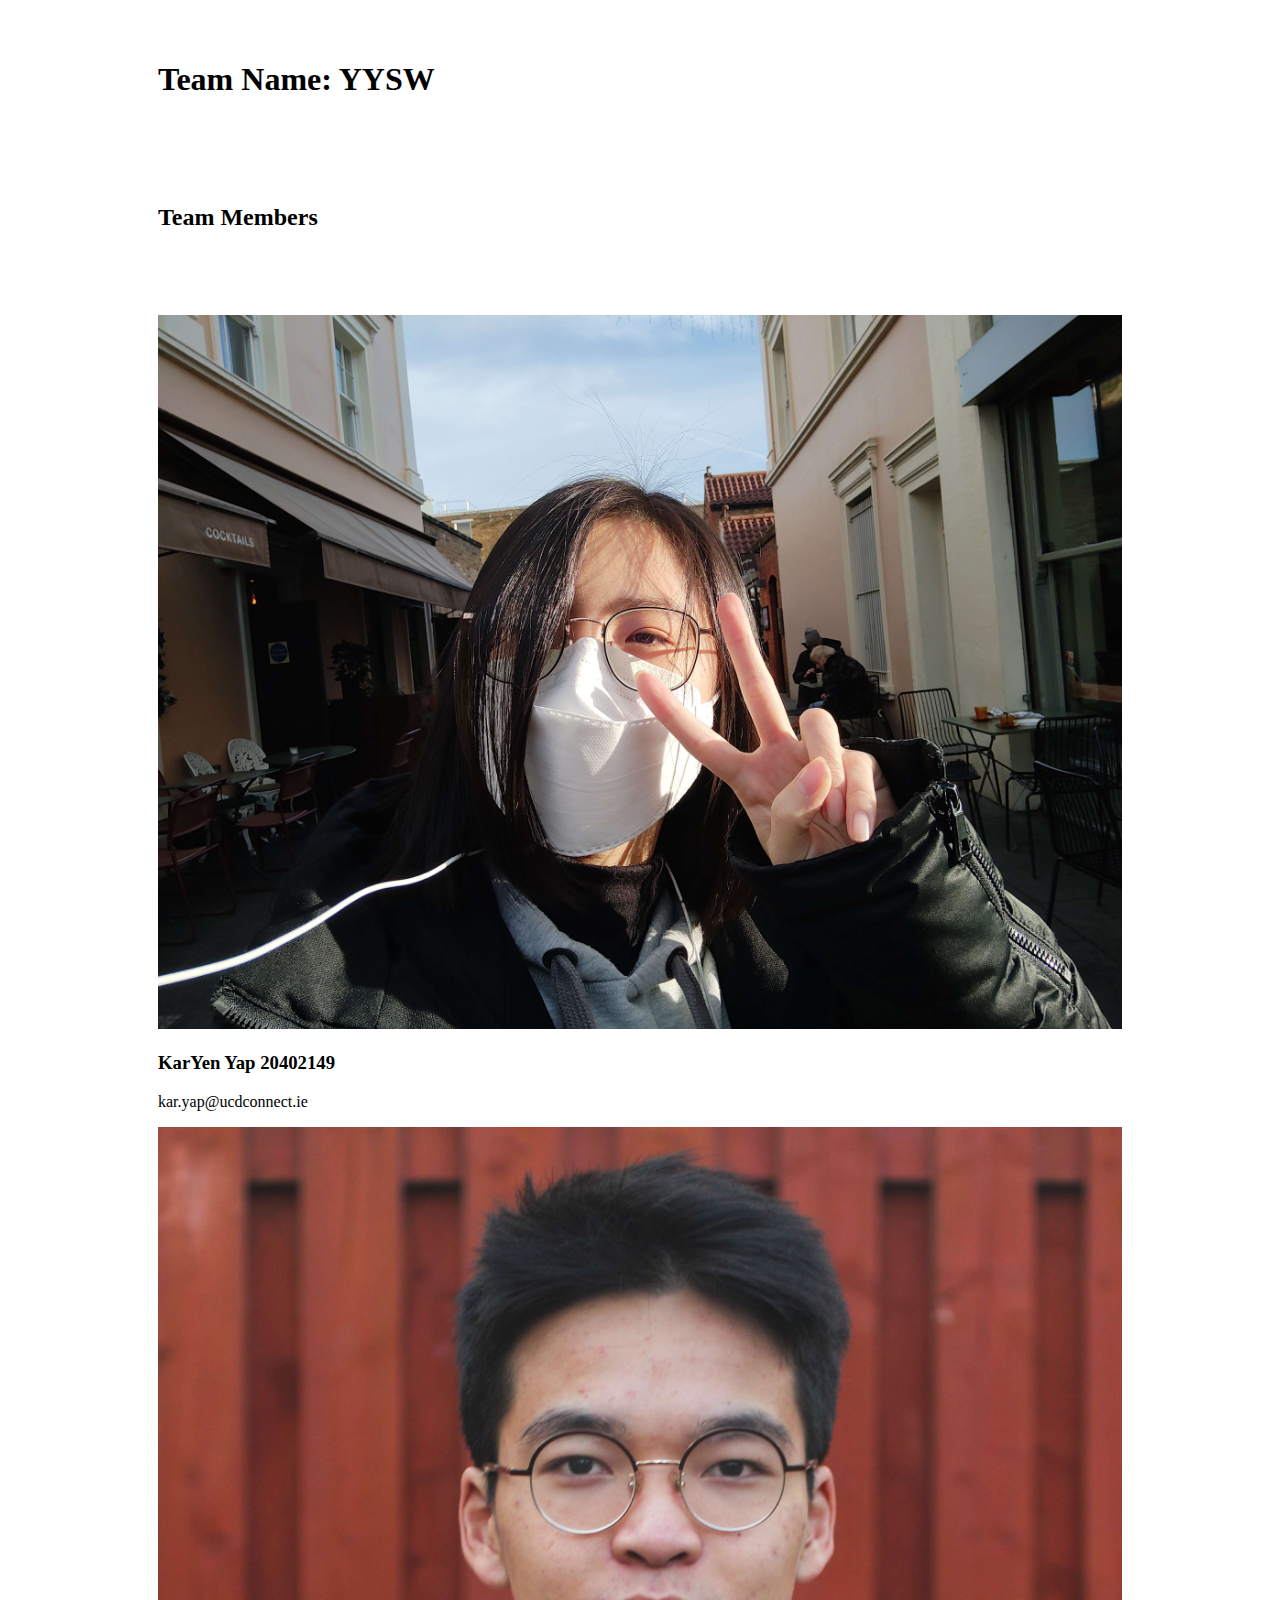
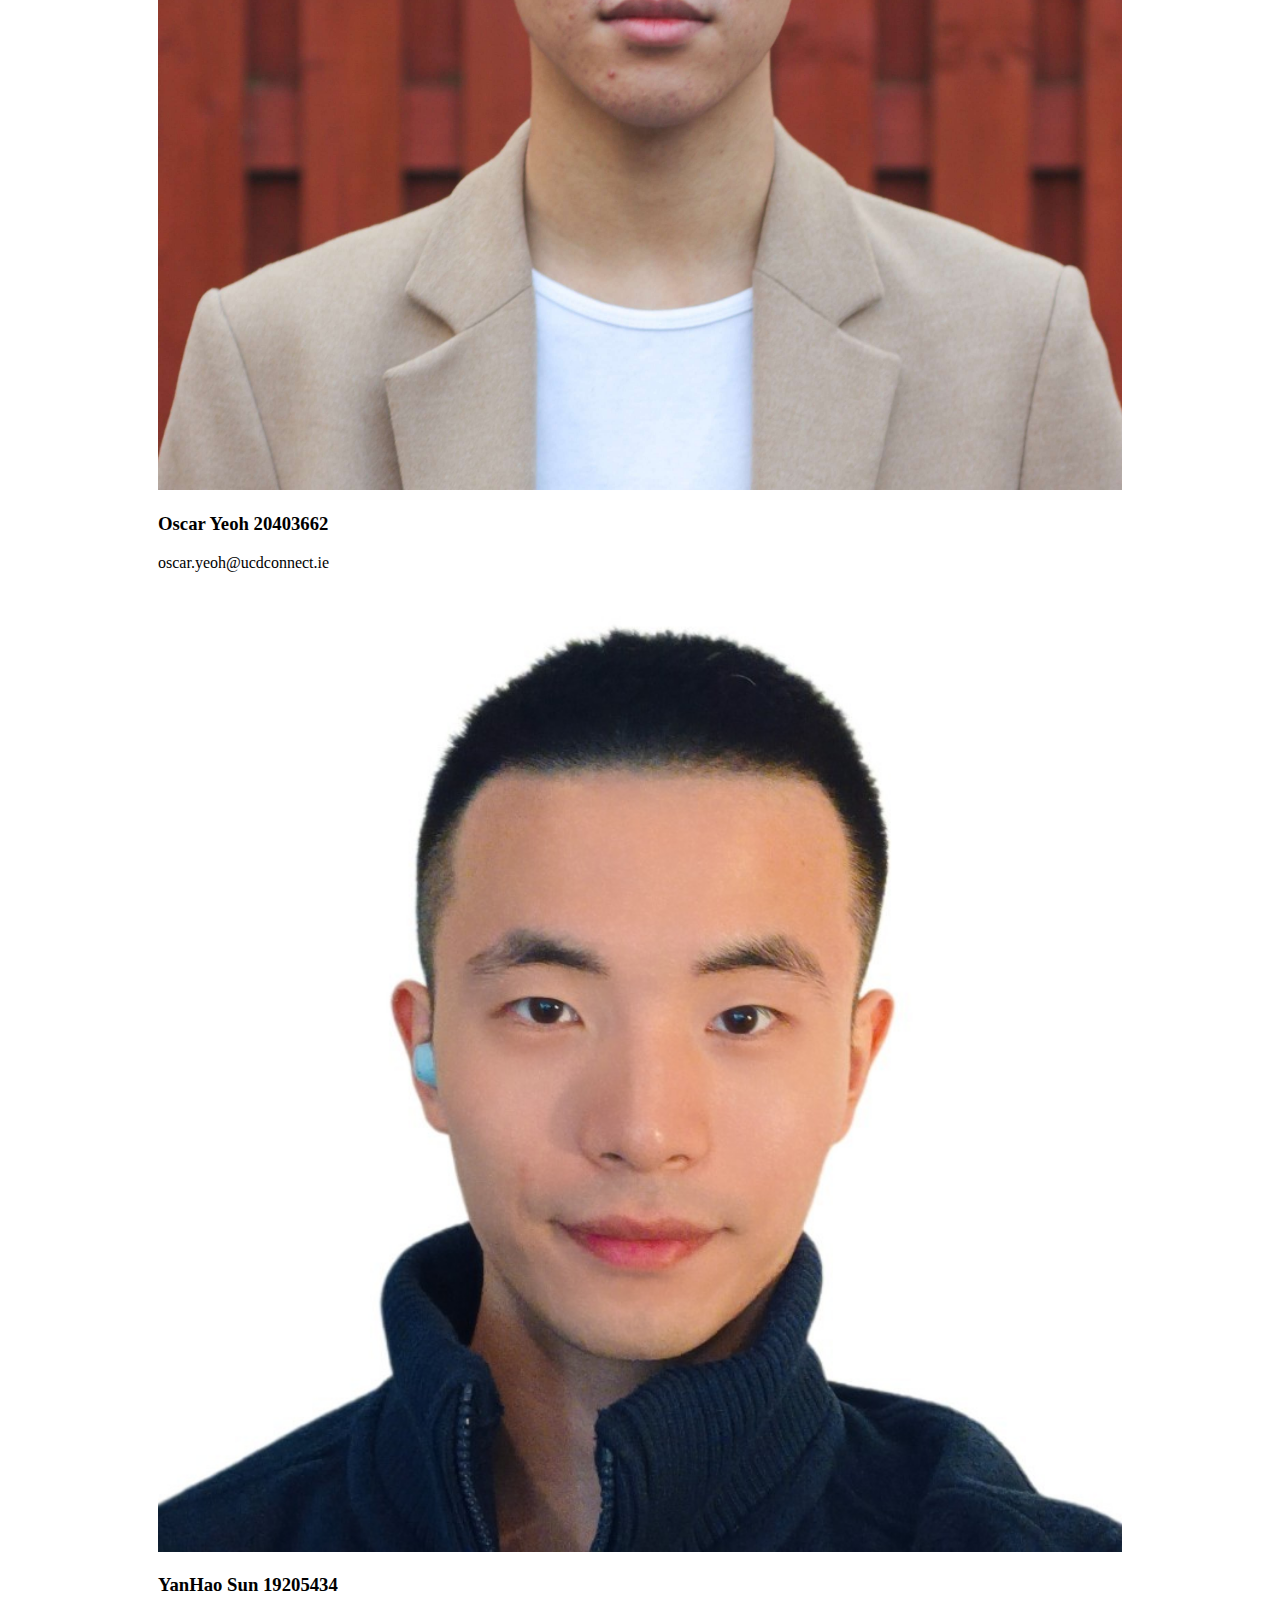
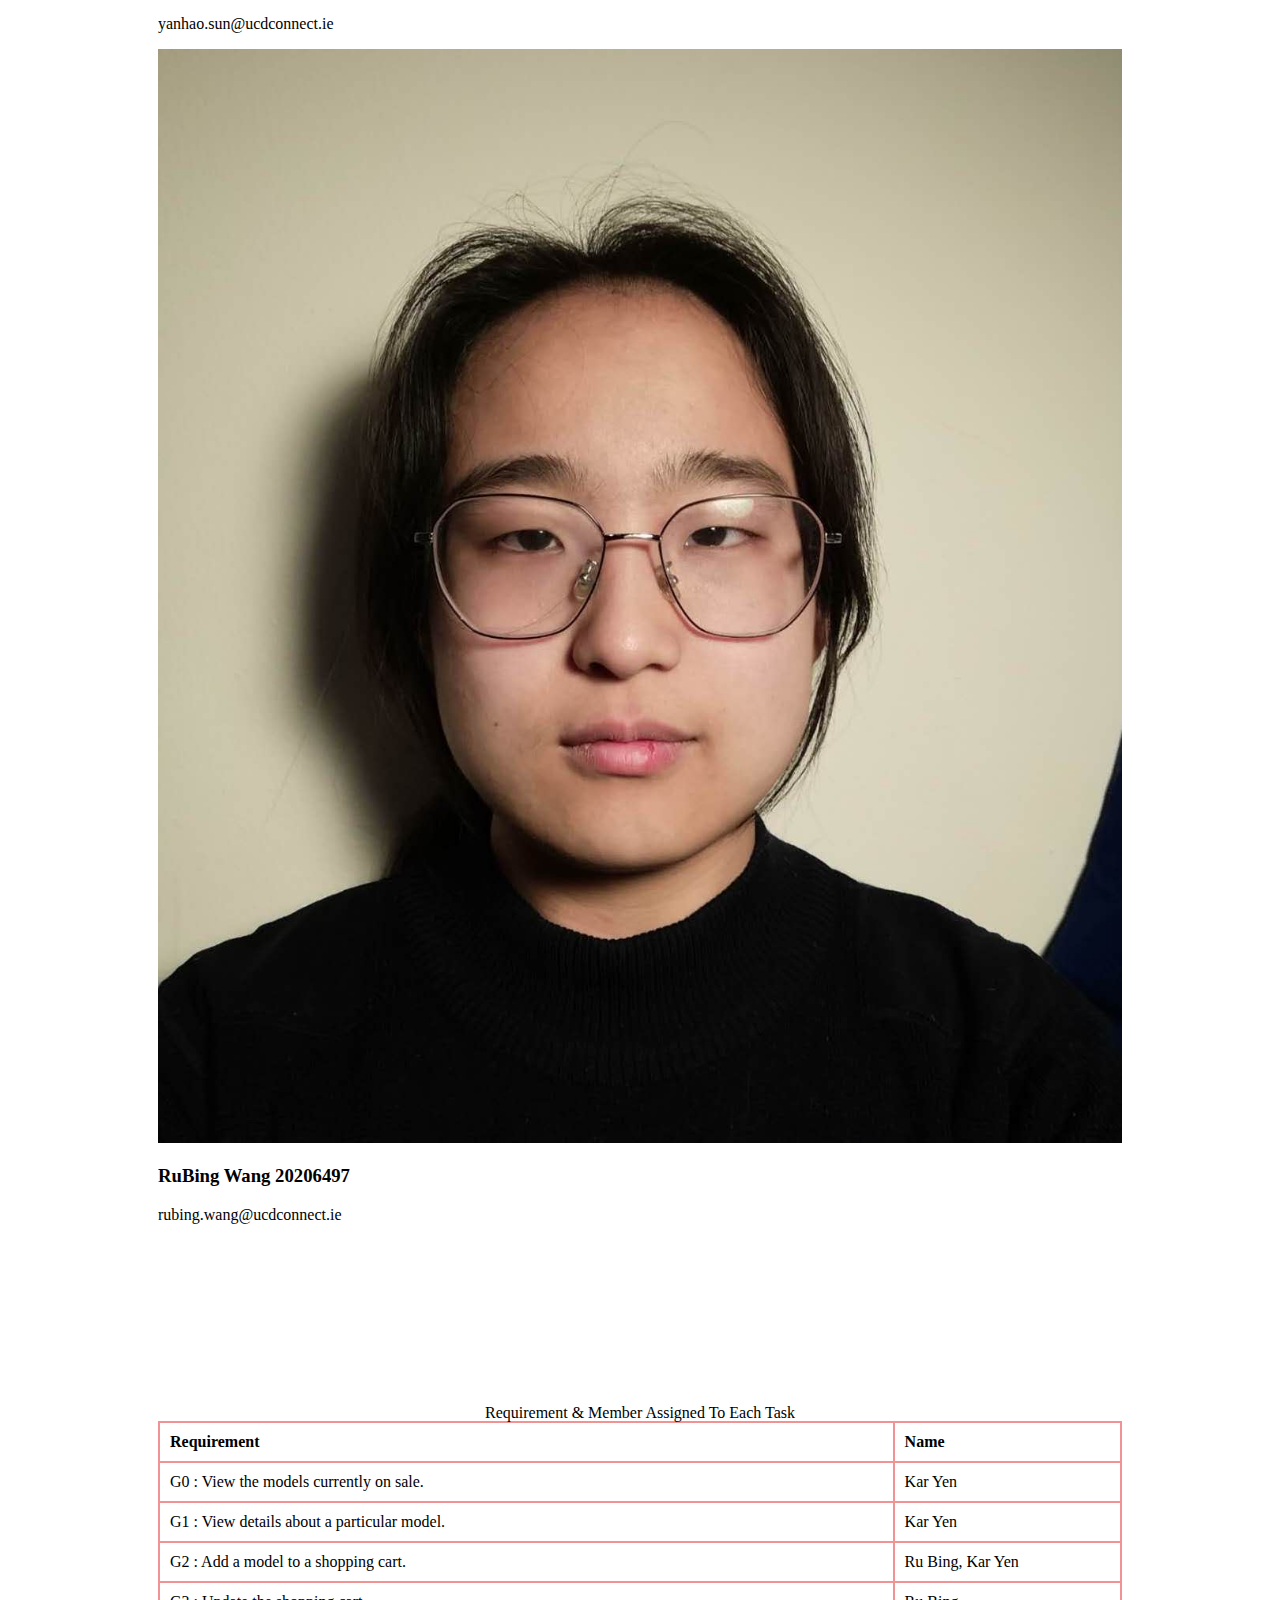
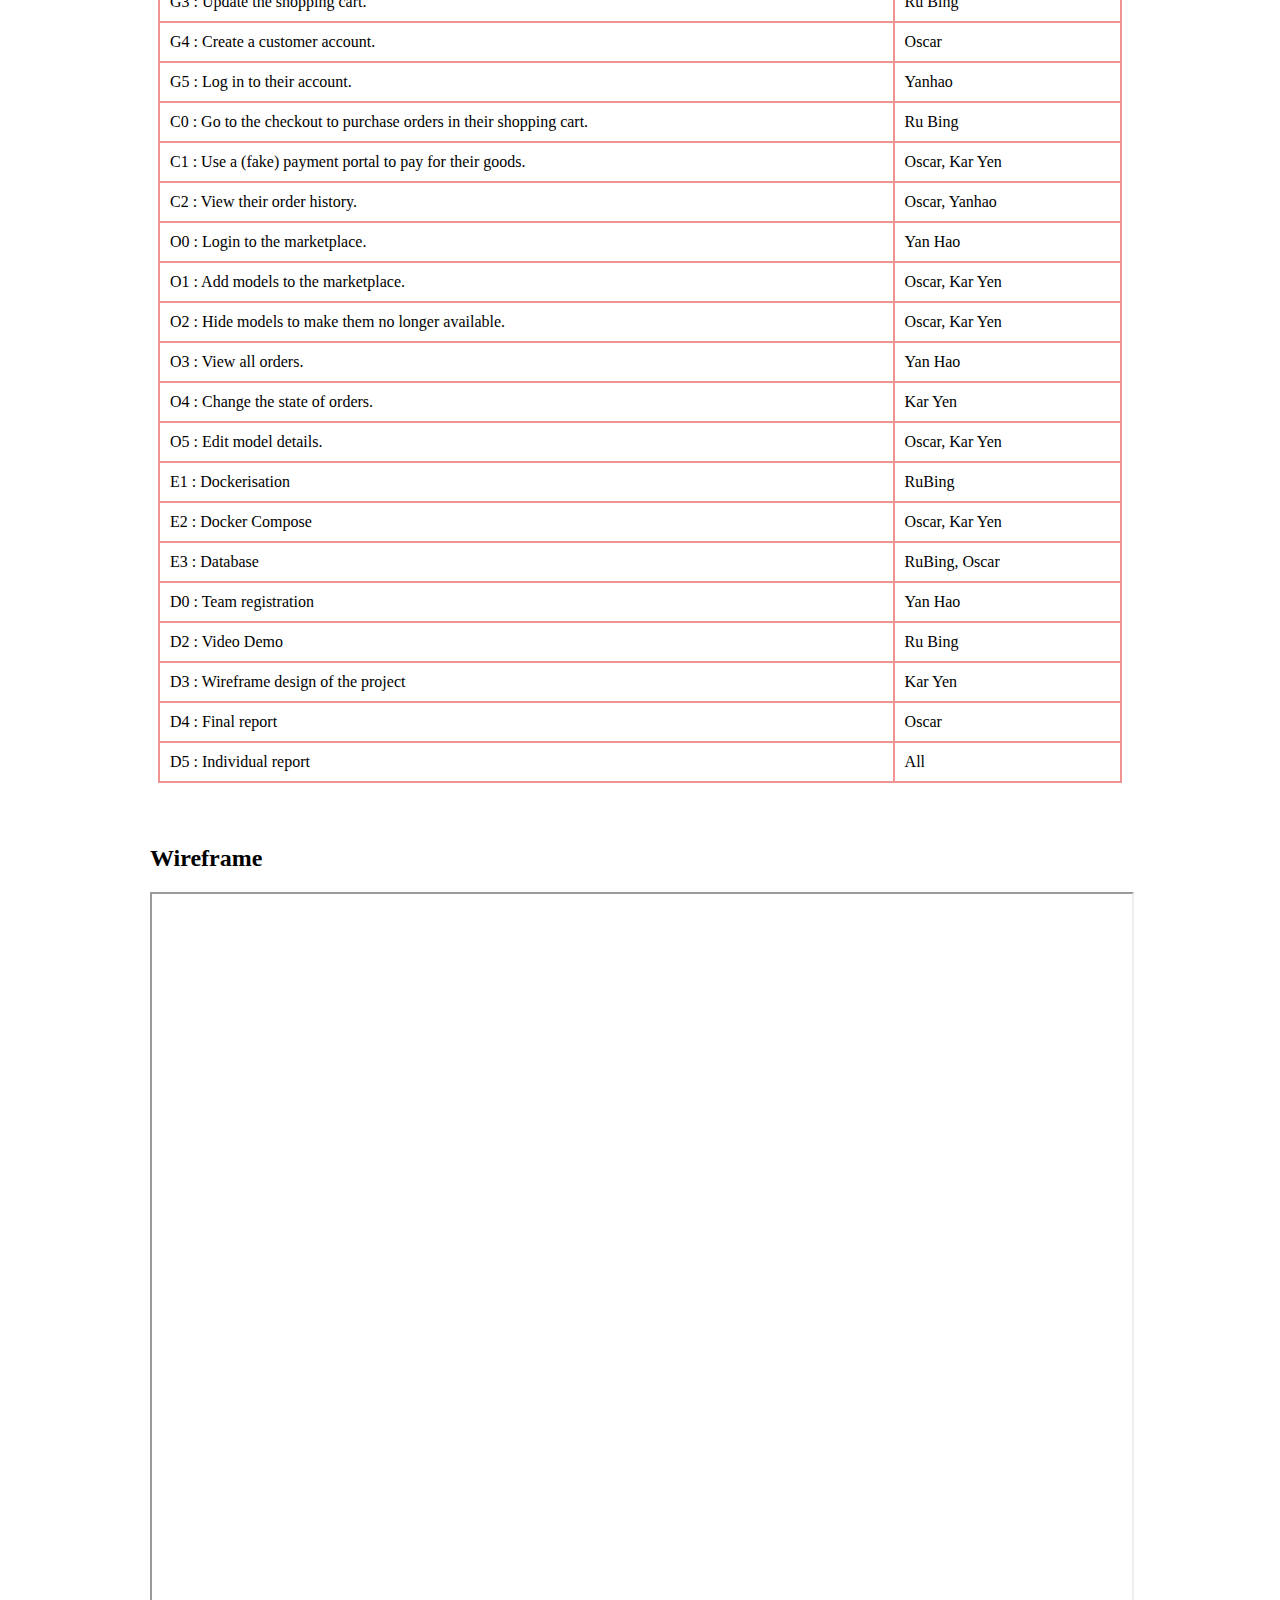
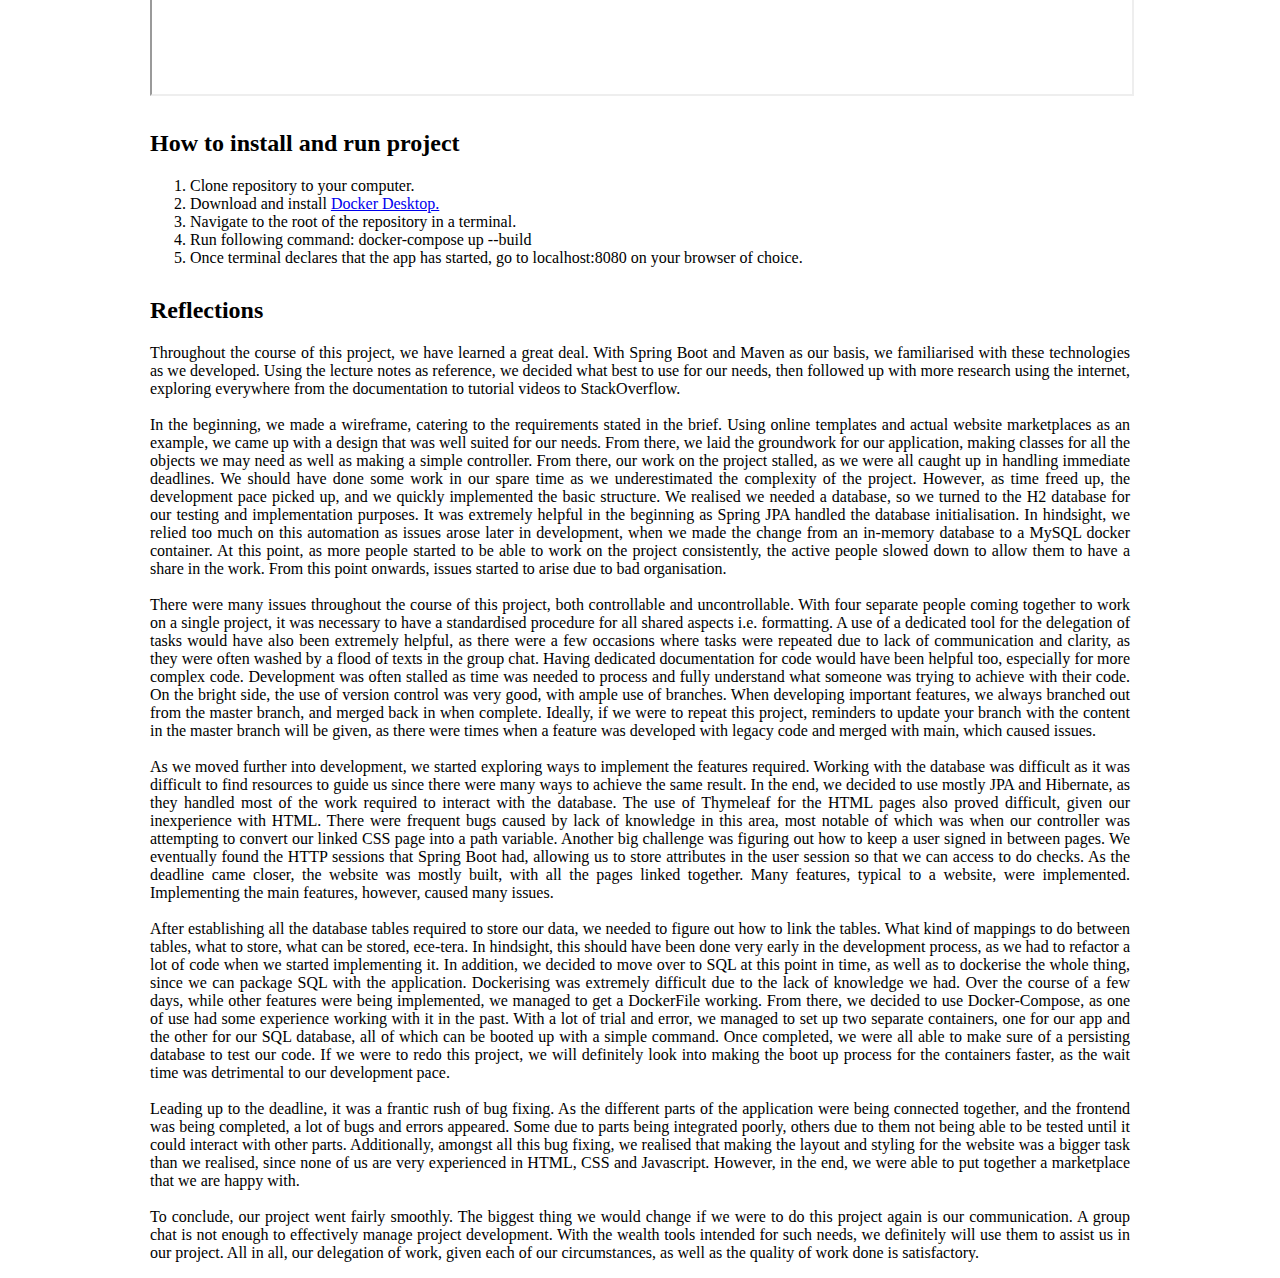
<file: webProjectSubmit/20202149_20403662_20206497_19205434_final/20202149_20403662_20206497_19205434__final/20402149_20403662_20206497_19205434__final/final_report.html>
<!DOCTYPE html>
<html>
    <head>
        <meta charset="UTF-8">
        <meta name="viewport" content="width=device-width, initial-scale=1">

        <link href="https://cdn.jsdelivr.net/npm/bootstrap@5.3.0-alpha1/dist/css/bootstrap.min.css" rel="stylesheet" integrity="sha384-GLhlTQ8iRABdZLl6O3oVMWSktQOp6b7In1Zl3/Jr59b6EGGoI1aFkw7cmDA6j6gD" crossorigin="anonymous">
        <link rel="stylesheet" href="styles.css">
        
        <script src="https://cdn.jsdelivr.net/npm/bootstrap@5.3.'[[['']0-alpha1/dist/js/bootstrap.bundle.min.js" integrity="sha384-w76AqPfDkMBDXo30jS1Sgez6pr3x5MlQ1ZAGC+nuZB+EYdgRZgiwxhTBTkF7CXvN" crossorigin="anonymous"></script>
    </head>
    <body>
        <div class="container-fluid content" style="margin-bottom: 100px;">
            <div class="row-padding">
                <div class="row vert-padding-32">
                    <h1 class="text-center">Team Name: YYSW</h1>
                </div>
                <div class="row vert-padding-32">
                    <h2 class="text-center">Team Members</h2>
                </div>
                <div class="row vert-padding-32">
                    <div class="col-sm-3">
                        <img src="img/yky.jpg" width="400" height="400">
                        <h3 class="text-center">KarYen Yap 20402149</h3>
                        <p class="text-center">kar.yap@ucdconnect.ie</p>
                    </div>
                    <div class="col-sm-3">
                        <img src="img/oscar.jpg" width="400" height="400">
                        <h3 class="text-center">Oscar Yeoh 20403662</h3>
                        <p class="text-center">oscar.yeoh@ucdconnect.ie</p>
                    </div>
                    <div class="col-sm-3">
                        <img src="img/sun-real.jpg" width="400" height="400">
                        <h3 class="text-center">YanHao Sun 19205434</h3>
                        <p class="text-center">yanhao.sun@ucdconnect.ie</p>
                    </div>
                    <div class="col-sm-3">
                        <img src="img/rubingw-pic.jpg" width="400" height="400">
                        <h3 class="text-center">RuBing Wang 20206497</h3>
                        <p class="text-center">rubing.wang@ucdconnect.ie</p>
                    </div>
                </div>
            </div>
        </div>
        <div class="container-fluid content" style="margin-top: 30px;">
            <div class="row-padding">
                <div class="row vert-padding-32">
                    <table>
                        <tr>
                            <caption style="caption-side: top; text-align: center;">Requirement & Member Assigned To Each Task</caption>
                        </tr>

                        <tr>
                            <th>Requirement</th>
                            <th>Name</th>
                        </tr>
                        <tr>
                            <td>G0 : View the models currently on sale.</td>
                            <td>Kar Yen</td>
                        </tr>
                        <tr>
                            <td>G1 : View details about a particular model.</td>
                            <td>Kar Yen</td>
                        </tr>
                        <tr>
                            <td>G2 : Add a model to a shopping cart.</td>
                            <td>Ru Bing, Kar Yen</td>
                        </tr>
                        <tr>
                            <td>G3 : Update the shopping cart.</td>
                            <td>Ru Bing</td>
                        </tr>
                        <tr>
                            <td>G4 : Create a customer account.</td>
                            <td>Oscar</td>
                        </tr>
                        <tr>
                            <td>G5 : Log in to their account.</td>
                            <td>Yanhao</td>
                        </tr>
                        <tr>
                            <td>C0 : Go to the checkout to purchase orders in their shopping cart.</td>
                            <td>Ru Bing</td>
                        </tr>
                        <tr>
                            <td>C1 : Use a (fake) payment portal to pay for their goods.</td>
                            <td>Oscar, Kar Yen</td>
                        </tr>
                        <tr>
                            <td>C2 : View their order history.</td>
                            <td>Oscar, Yanhao</td>
                        </tr>
                        <tr>
                            <td>O0 : Login to the marketplace.</td>
                            <td>Yan Hao</td>
                        </tr>
                        <tr>
                            <td>O1 : Add models to the marketplace.</td>
                            <td>Oscar, Kar Yen</td>
                        </tr>
                        <tr>
                            <td>O2 : Hide models to make them no longer available.</td>
                            <td>Oscar, Kar Yen</td>
                        </tr>
                        <tr>
                            <td>O3 : View all orders.</td>
                            <td>Yan Hao</td>
                        </tr>
                        <tr>
                            <td>O4 : Change the state of orders.</td>
                            <td>Kar Yen</td>
                        </tr>
                        <tr>
                            <td>O5 : Edit model details.</td>
                            <td>Oscar, Kar Yen</td>
                        </tr>
                        <tr>
                            <td>E1 : Dockerisation</td>
                            <td>RuBing</td>
                        </tr>
                        <tr>
                            <td>E2 : Docker Compose</td>
                            <td>Oscar, Kar Yen</td>
                        </tr>
                        <tr>
                            <td>E3 : Database</td>
                            <td>RuBing, Oscar</td>
                        </tr>
                        <tr>
                            <td>D0 : Team registration</td>
                            <td>Yan Hao</td>
                        </tr>
                        <tr>
                            <td>D2 : Video Demo</td>
                            <td>Ru Bing</td>
                        </tr>
                        <tr>
                            <td>D3 : Wireframe design of the project</td>
                            <td>Kar Yen</td>
                        </tr>
                        <tr>
                            <td>D4 : Final report</td>
                            <td>Oscar</td>
                        </tr>
                        <tr>
                            <td>D5 : Individual report</td>
                            <td>All</td>
                        </tr>
                    </table>
                </div>
            </div>
        </div>
        <div class="container-fluid content" style="margin-top: 30px;">
            <h2>Wireframe</h2>
            <iframe src="img/wireframe.pdf" width="100%", height="800px"></iframe>
        </div>
        <div class="container-fluid content" style="margin-top: 30px;">
            <h2>How to install and run project</h2>
            <ol>
                <li>
                    Clone repository to your computer.
                </li>
                <li>
                    Download and install <a href="https://www.docker.com/products/docker-desktop/">Docker Desktop.</a>
                </li>
                <li>
                    Navigate to the root of the repository in a terminal.
                </li>
                <li>
                    Run following command: docker-compose up --build
                </li>
                <li>
                    Once terminal declares that the app has started, go to localhost:8080 on your browser of choice.
                </li>
            </ol>
        </div>
        <div class="container-fluid content" style="margin-top: 30px;">
            <h2>Reflections</h2>
            <p>
                Throughout the course of this project, we have learned a great deal. With Spring Boot and Maven as our basis, we familiarised with these technologies as we developed. Using the lecture notes as reference, we decided what best to use for our needs, then followed up with more research using the internet, exploring everywhere from the documentation to tutorial videos to StackOverflow.
                <br><br>
                In the beginning, we made a wireframe, catering to the requirements stated in the brief. Using online templates and actual website marketplaces as an example, we came up with a design that was well suited for our needs. From there, we laid the groundwork for our application, making classes for all the objects we may need as well as making a simple controller. From there, our work on the project stalled, as we were all caught up in handling immediate deadlines. We should have done some work in our spare time as we underestimated the complexity of the project. However, as time freed up, the development pace picked up, and we quickly implemented the basic structure. We realised we needed a database, so we turned to the H2 database for our testing and implementation purposes. It was extremely helpful in the beginning as Spring JPA handled the database initialisation. In hindsight, we relied too much on this automation as issues arose later in development, when we made the change from an in-memory database to a MySQL docker container. At this point, as more people started to be able to work on the project consistently, the active people slowed down to allow them to have a share in the work. From this point onwards, issues started to arise due to bad organisation.
                <br><br>
                There were many issues throughout the course of this project, both controllable and uncontrollable. With four separate people coming together to work on a single project, it was necessary to have a standardised procedure for all shared aspects i.e. formatting. A use of a dedicated tool for the delegation of tasks would have also been extremely helpful, as there were a few occasions where tasks were repeated due to lack of communication and clarity, as they were often washed by a flood of texts in the group chat. Having dedicated documentation for code would have been helpful too, especially for more complex code. Development was often stalled as time was needed to process and fully understand what someone was trying to achieve with their code. On the bright side, the use of version control was very good, with ample use of branches. When developing important features, we always branched out from the master branch, and merged back in when complete. Ideally, if we were to repeat this project, reminders to update your branch with the content in the master branch will be given, as there were times when a feature was developed with legacy code and merged with main, which caused issues.
                <br><br>
                As we moved further into development, we started exploring ways to implement the features required. Working with the database was difficult as it was difficult to find resources to guide us since there were many ways to achieve the same result. In the end, we decided to use mostly JPA and Hibernate, as they handled most of the work required to interact with the database. The use of Thymeleaf for the HTML pages also proved difficult, given our inexperience with HTML. There were frequent bugs caused by lack of knowledge in this area, most notable of which was when our controller was attempting to convert our linked CSS page into a path variable. Another big challenge was figuring out how to keep a user signed in between pages. We eventually found the HTTP sessions that Spring Boot had, allowing us to store attributes in the user session so that we can access to do checks. As the deadline came closer, the website was mostly built, with all the pages linked together. Many features, typical to a website, were implemented. Implementing the main features, however, caused many issues.
                <br><br>
                After establishing all the database tables required to store our data, we needed to figure out how to link the tables. What kind of mappings to do between tables, what to store, what can be stored, ece-tera. In hindsight, this should have been done very early in the development process, as we had to refactor a lot of code when we started implementing it. In addition, we decided to move over to SQL at this point in time, as well as to dockerise the whole thing, since we can package SQL with the application. Dockerising was extremely difficult due to the lack of knowledge we had. Over the course of a few days, while other features were being implemented, we managed to get a DockerFile working. From there, we decided to use Docker-Compose, as one of use had some experience working with it in the past. With a lot of trial and error, we managed to set up two separate containers, one for our app and the other for our SQL database, all of which can be booted up with a simple command. Once completed, we were all able to make sure of a persisting database to test our code. If we were to redo this project, we will definitely look into making the boot up process for the containers faster, as the wait time was detrimental to our development pace.
                <br><br>
                Leading up to the deadline, it was a frantic rush of bug fixing. As the different parts of the application were being connected together, and the frontend was being completed, a lot of bugs and errors appeared. Some due to parts being integrated poorly, others due to them not being able to be tested until it could interact with other parts. Additionally, amongst all this bug fixing, we realised that making the layout and styling for the website was a bigger task than we realised, since none of us are very experienced in HTML, CSS and Javascript. However, in the end, we were able to put together a marketplace that we are happy with.
                <br><br>
                To conclude, our project went fairly smoothly. The biggest thing we would change if we were to do this project again is our communication. A group chat is not enough to effectively manage project development. With the wealth tools intended for such needs, we definitely will use them to assist us in our project. All in all, our delegation of work, given each of our circumstances, as well as the quality of work done is satisfactory.
            </p>
        </div>
    </body>
</html>
</file>
<file: webProjectSubmit/20202149_20403662_20206497_19205434_final/20202149_20403662_20206497_19205434__final/20402149_20403662_20206497_19205434__final/styles.css>
.row-padding {
    padding: 0 8px;
}

.vert-padding-32 {
    padding-top: 32px !important;
    padding-bottom: 32px !important;
}

.content {
    margin-left: auto;
    margin-right: auto;
    max-width: 980px;
}

img {
    height: 100%;
    width: 100%;
    object-fit: contain;
}

table {
    border-collapse: collapse;
    width: 100%;
}

th, td {
    border: solid 2px #f19393;
    text-align: left;
    padding: 10px;
}

p {
    text-align: justify;
}
</file>
